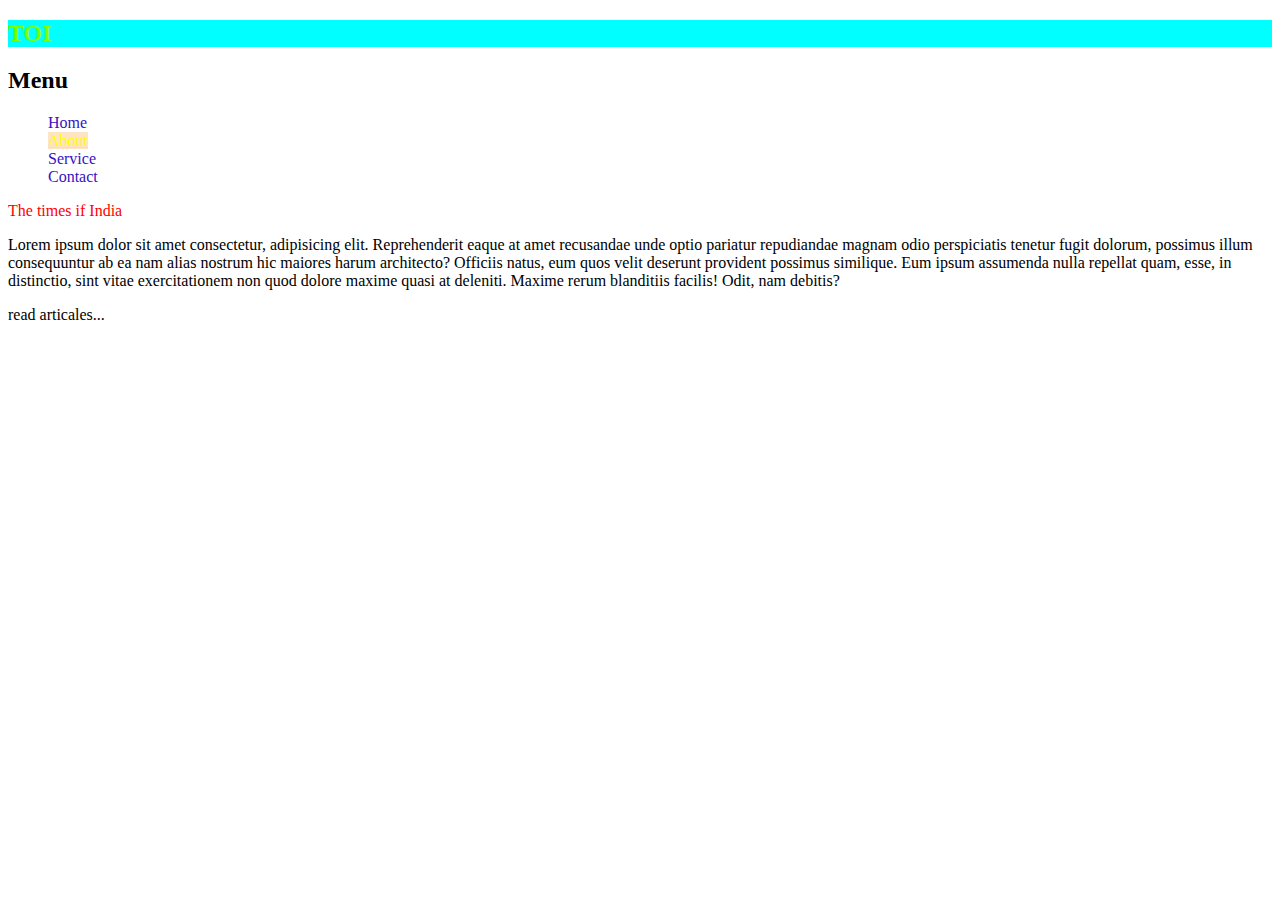
<file: Selector in CSS/Task1/Index.html>
<!DOCTYPE html>
<html lang="en">
  <head>
    <meta charset="UTF-8" />
    <meta name="viewport" content="width=device-width, initial-scale=1.0" />
    <title>Test</title>
    <style>
      div a {
        color: red;
      }
      nav > h2 {
        background-color: aqua;
        color: chartreuse;
      }
     div + p {
        color: red;
      }
      a[href="#"]{
        color:rgb(53, 18, 194);
        text-decoration: none;
      }
      a[class="active"]{
        text-decoration: underline;
        color: yellow;
      }
      a[target="_self"]{
        background-color: bisque;
      }
      p:last-child::after{
        content: "...";
      }
      p:nth-child(2)::first-letter{
        color: red;
        font-size: 30px;
      }
      ul li{
          list-style: none;
      }
      li a{
        display: inline;
     }
    </style>
  </head>
  <body>
    <header>
      <nav>
        <h2>TOI</h2>
        <div>
          <h2>Menu</h2>
          <ul>
            <li><a href="#" target="_parent">Home</a></li>
            <li><a href="#" class="active" target="_self">About</a></li>
            <li><a href="#" target="_blank">Service</a></li>
            <li><a href="#" target="_blank">Contact</a></li>
          </ul>
        </div>

        <p>The times if India</p>
        <p>
          Lorem ipsum dolor sit amet consectetur, adipisicing elit.
          Reprehenderit eaque at amet recusandae unde optio pariatur repudiandae
          magnam odio perspiciatis tenetur fugit dolorum, possimus illum
          consequuntur ab ea nam alias nostrum hic maiores harum architecto?
          Officiis natus, eum quos velit deserunt provident possimus similique.
          Eum ipsum assumenda nulla repellat quam, esse, in distinctio, sint
          vitae exercitationem non quod dolore maxime quasi at deleniti. Maxime
          rerum blanditiis facilis! Odit, nam debitis?
        </p>

        <p>read articales</p>
      </nav>
    </header>
  </body>
</html>
</file>
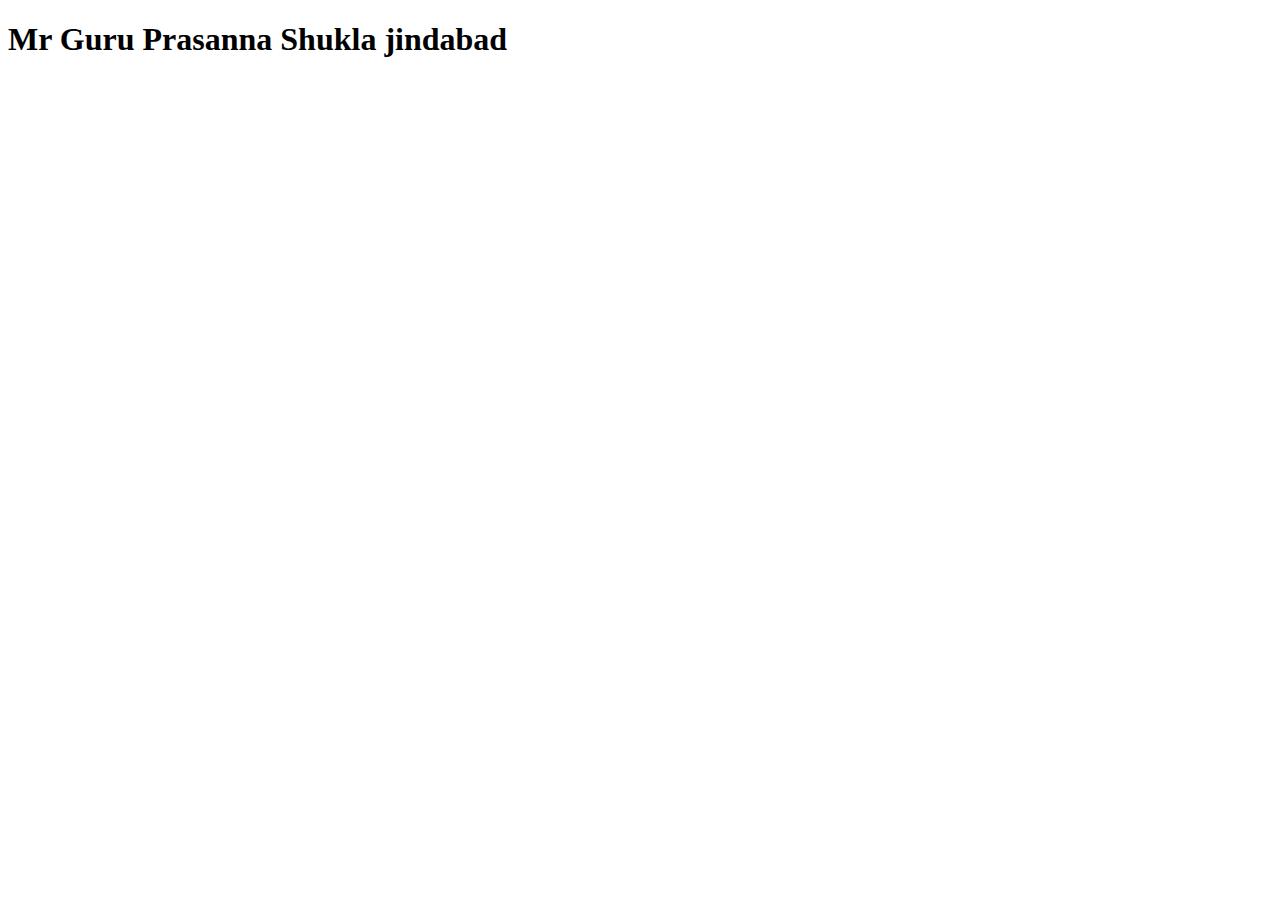
<file: Selector in CSS/Task3/Index.html>
<!DOCTYPE html>
<html lang="en">
<head>
    <meta charset="UTF-8">
    <meta name="viewport" content="width=device-width, initial-scale=1.0">
    <title>Document</title>
    <link rel="stylesheet" href="./Style.css">
    
</head>
<body>
    <h1>Guru Prasanna Shukla</h1>
    
</body>
</html>
</file>
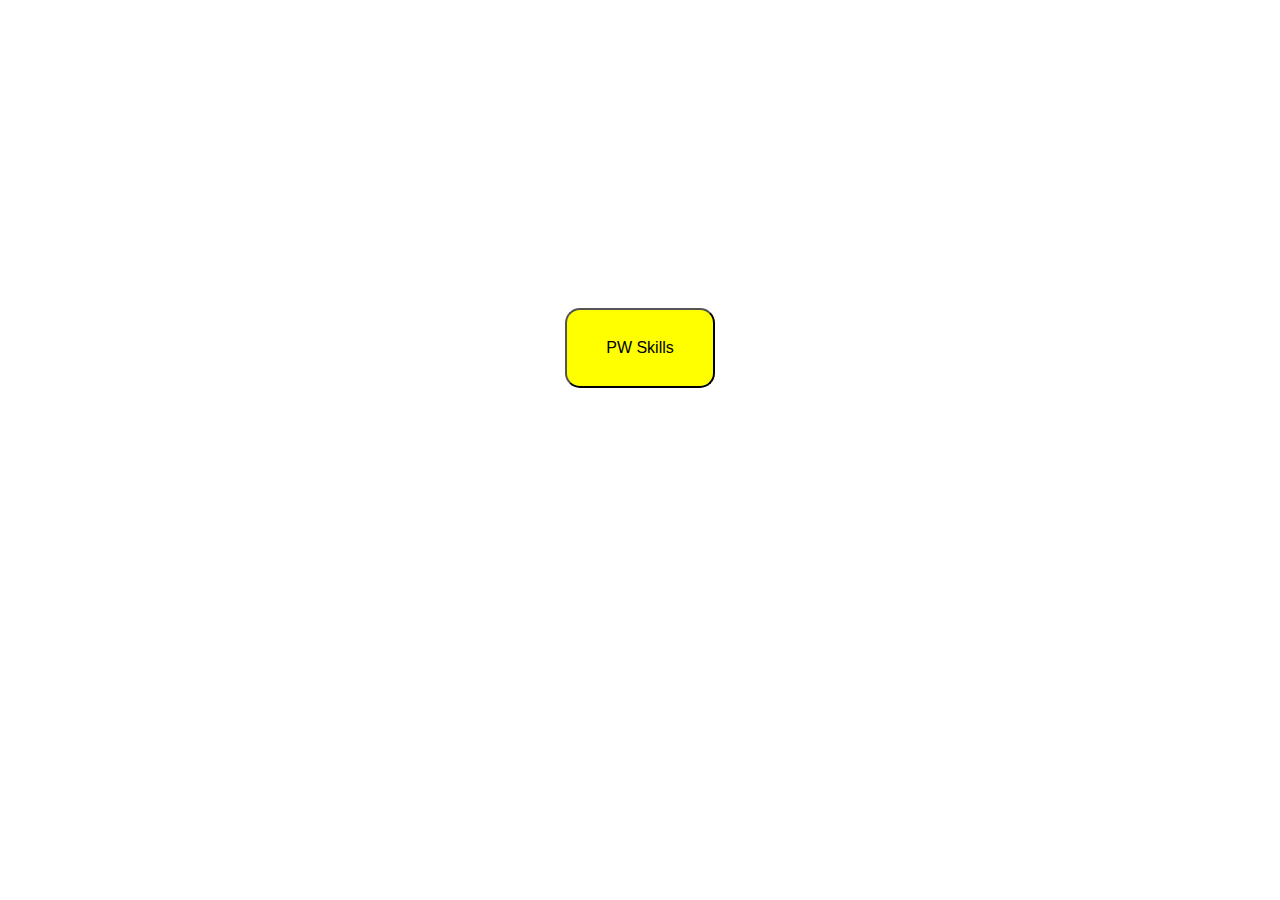
<file: Selector in CSS/Task4/Index.html>
<!DOCTYPE html>
<html lang="en">
<head>
    <meta charset="UTF-8">
    <meta name="viewport" content="width=device-width, initial-scale=1.0">
    <title>Document</title>
    <link rel="stylesheet" href="./Style.css">
   
</head>
<body>
    <button>PW Skills</button>
    
</body>
</html>
</file>
<file: Selector in CSS/Task3/Style.css>
h1::before{
    content: "Mr ";
}
h1::after{
    content: " jindabad";
}
</file>
<file: Selector in CSS/Task4/Style.css>
body{
    display: flex;
   
    justify-content: center;
    align-items: center;
}
button{
    margin-top: 300px; 
    width: 150px;
    height: 80px;
    border-radius: 15px;
    font-size: medium;
    font-weight: 100px;
    background-color: yellow;
}
button:hover{
    background-color: blue;
    box-shadow: 8px 10px #888888;
    cursor: pointer;
}
</file>
